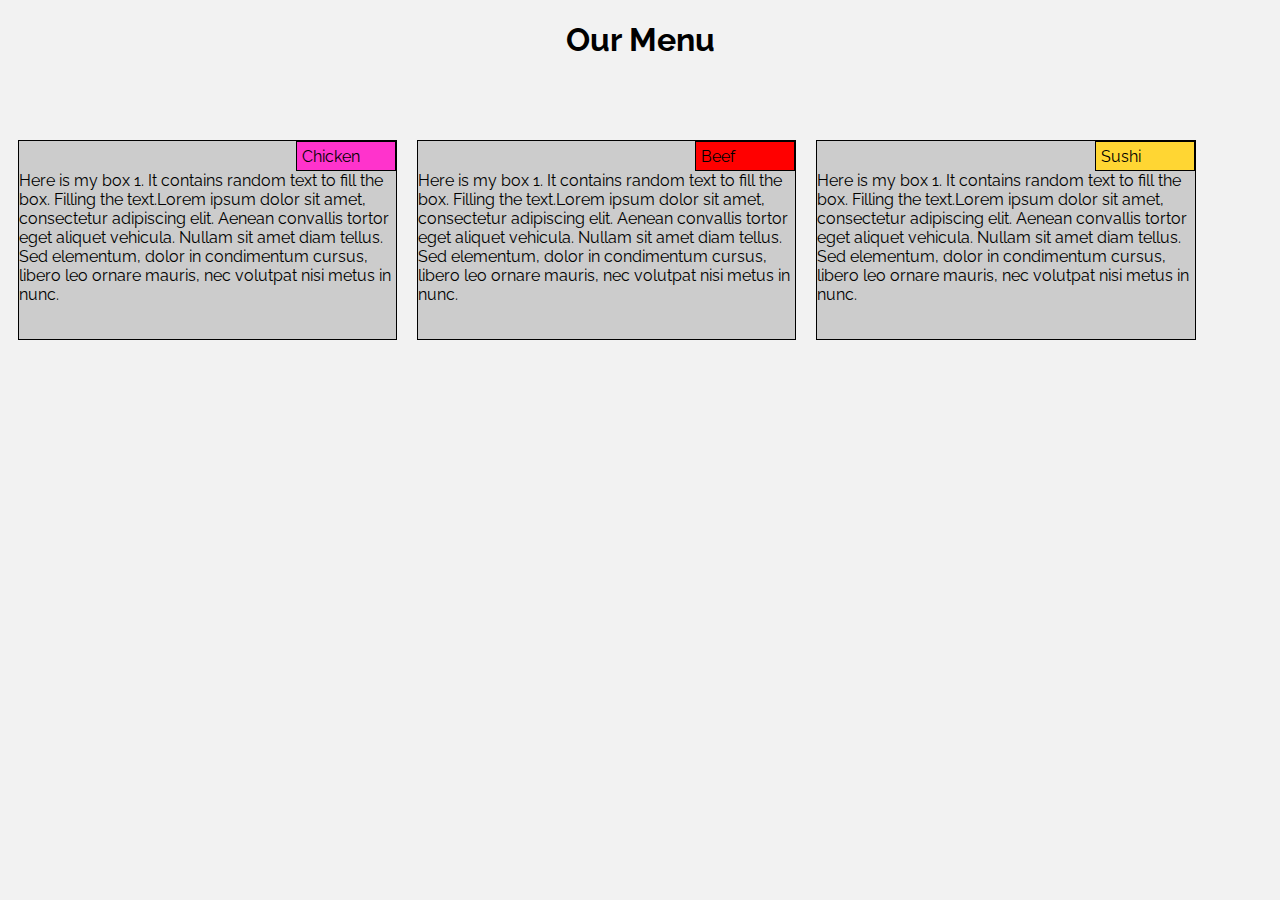
<file: coursera-test/coursera-test-master/module2/index.html>
<!DOCTYPE html>
<html lang="en" dir="ltr">
  <head>
    <meta charset="utf-8">
    <meta name="viewport" content="width=device-width, initial-scale=1">
    <title>Module2 solution</title>
    <link rel="stylesheet" href="css/module2.css">
    <link href="https://fonts.googleapis.com/css?family=Raleway" rel="stylesheet">
  </head>
  <body>
     <h1>Our Menu</h1>

<div class="box">
           <div class="col-lg-4 col-md-6 col-md-12">
                <div id="cbox" > Chicken  </div>
                 <p> Here is my box 1.
                     It contains random text to fill the box.
                     Filling the text.Lorem ipsum dolor sit amet, consectetur adipiscing elit.
            Aenean convallis tortor eget aliquet vehicula.
            Nullam sit amet diam tellus.
            Sed elementum, dolor in condimentum cursus, libero leo ornare mauris, nec volutpat nisi metus in nunc.

                 </p>

           </div>


         <div class="col-lg-4 col-md-6 col-md-12">
         <div id="bbox">
            Beef
         </div>
         <p>Here is my box 1.
             It contains random text to fill the box.
             Filling the text.Lorem ipsum dolor sit amet, consectetur adipiscing elit.
    Aenean convallis tortor eget aliquet vehicula.
    Nullam sit amet diam tellus.
    Sed elementum, dolor in condimentum cursus, libero leo ornare mauris, nec volutpat nisi metus in nunc.</p>
       </div>


       <div  class="col-lg-4 col-md-11 col-md-12" id="sushi">
        <div id="sbox">

            Sushi
         </div>
         <p>Here is my box 1.
             It contains random text to fill the box.
             Filling the text.Lorem ipsum dolor sit amet, consectetur adipiscing elit.
    Aenean convallis tortor eget aliquet vehicula.
    Nullam sit amet diam tellus.
    Sed elementum, dolor in condimentum cursus, libero leo ornare mauris, nec volutpat nisi metus in nunc.
       </p>

       </div>
  </div>
  </body>
</html>
</file>
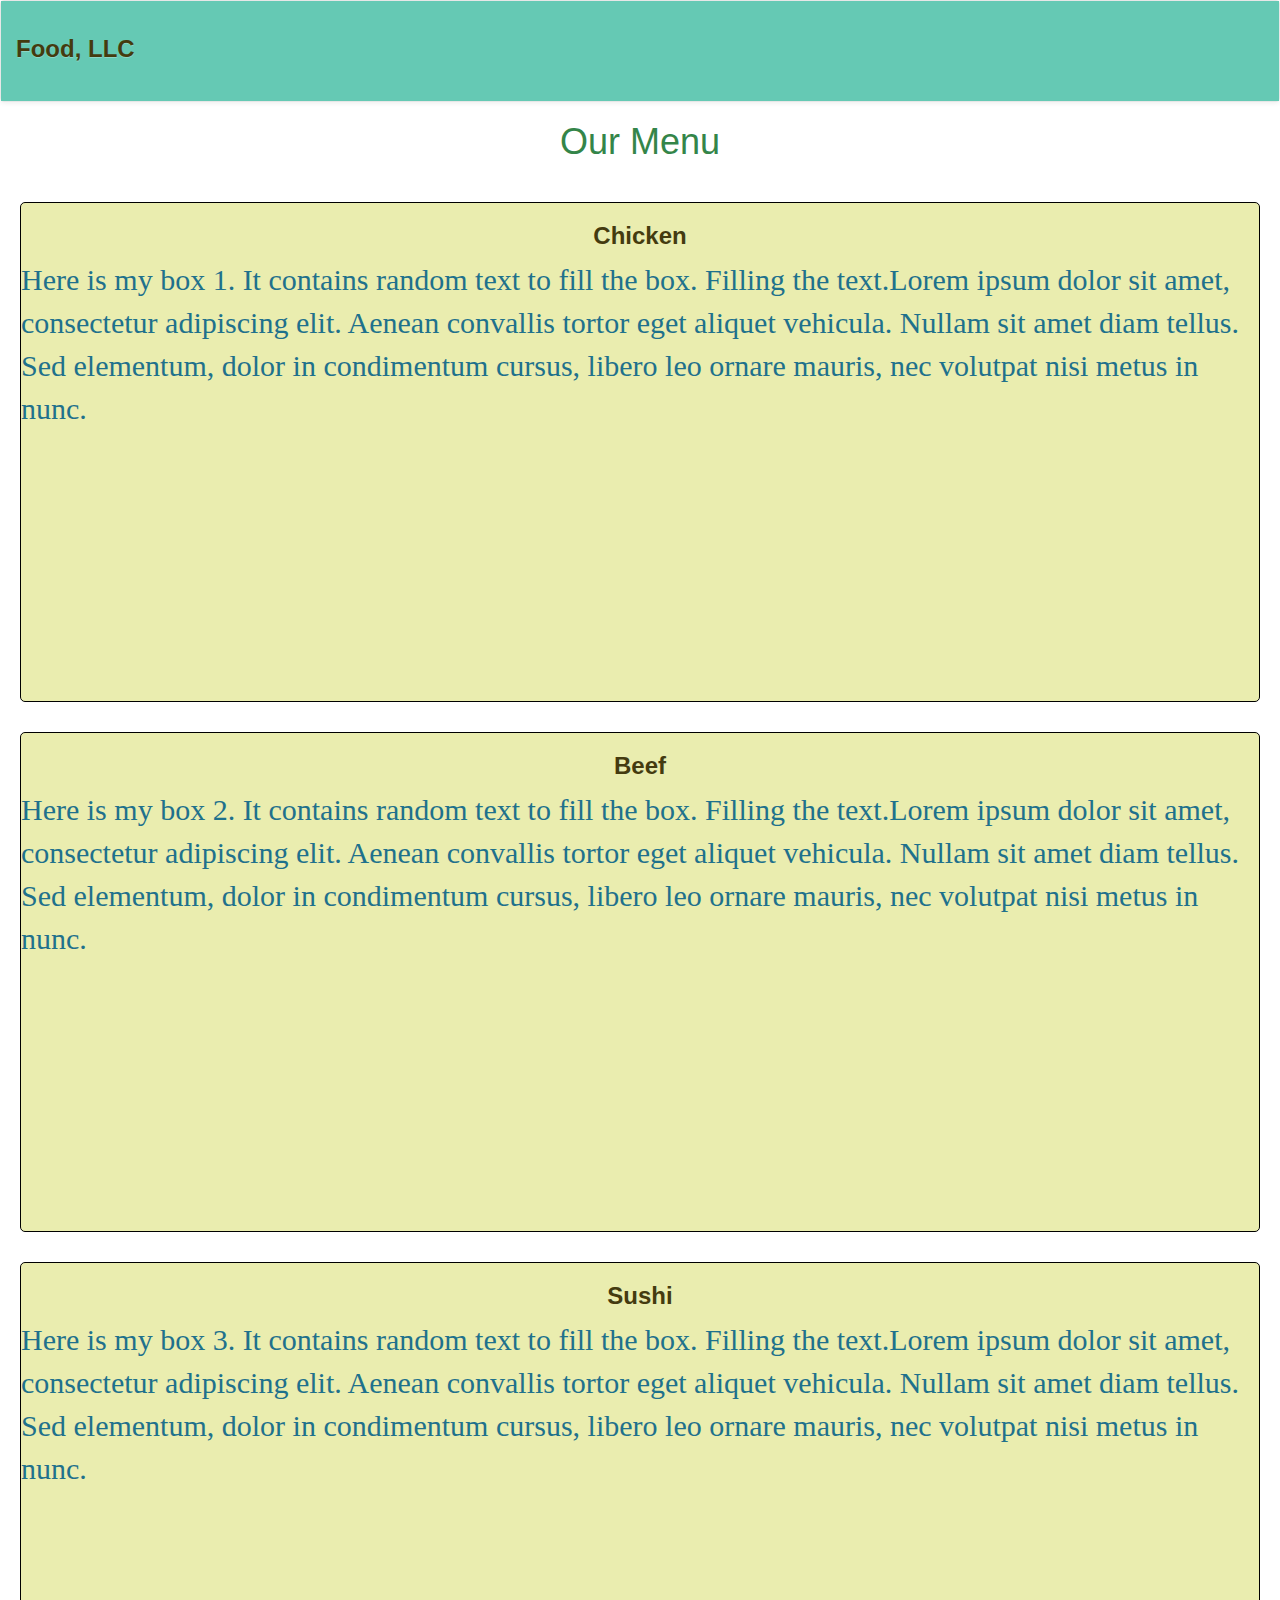
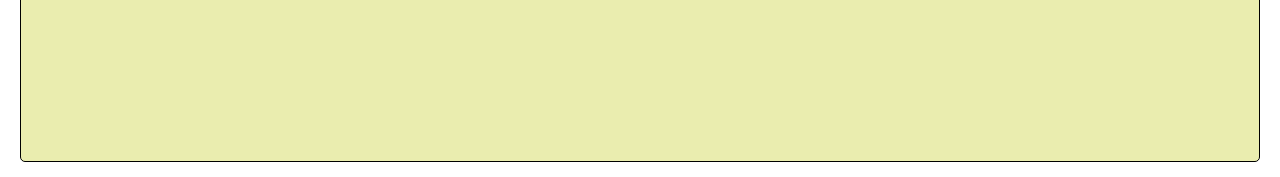
<file: coursera-test/coursera-test-master/module3/index.html>
<!DOCTYPE html>
<html lang="en" dir="ltr">
  <head>
    <meta charset="utf-8">
    <title>Module 3 Solution</title>
    <!-- Latest compiled and minified CSS -->
<link rel="stylesheet" href="https://stackpath.bootstrapcdn.com/bootstrap/3.4.1/css/bootstrap.min.css" integrity="sha384-HSMxcRTRxnN+Bdg0JdbxYKrThecOKuH5zCYotlSAcp1+c8xmyTe9GYg1l9a69psu" crossorigin="anonymous">

<!-- Optional theme -->
<link rel="stylesheet" href="https://stackpath.bootstrapcdn.com/bootstrap/3.4.1/css/bootstrap-theme.min.css" integrity="sha384-6pzBo3FDv/PJ8r2KRkGHifhEocL+1X2rVCTTkUfGk7/0pbek5mMa1upzvWbrUbOZ" crossorigin="anonymous">
<link rel="stylesheet" href="css/module3.css">
<link href="https://fonts.googleapis.com/css?family=Roboto" rel="stylesheet">

<!-- Latest compiled and minified JavaScript -->
<script src="https://stackpath.bootstrapcdn.com/bootstrap/3.4.1/js/bootstrap.min.js" integrity="sha384-aJ21OjlMXNL5UyIl/XNwTMqvzeRMZH2w8c5cRVpzpU8Y5bApTppSuUkhZXN0VxHd" crossorigin="anonymous"></script>
</head>
  <body>
   <header>
     <nav class="navbar navbar-default">
             <div class="container-fluid" id="header-nav">
<!-- Brand and toggle get grouped for better mobile display -->
                 <div class="navbar-header">

                       <a class="navbar-brand" href="#"><h3><strong>Food, LLC</strong><h3></a>
                         <button id="bt"type="button" class="navbar-toggle collapsed  d-block" data-toggle="collapse" data-target="#bs-example-navbar-collapse-1" aria-expanded="false">
                                <span class="sr-only">Toggle navigation</span>
                                <span class="icon-bar"></span>
                                <span class="icon-bar"></span>
                                <span class="icon-bar"></span>
                          </button>
                  </div>

                             <div class="collapse navbar-collapse d-block lg" id="bs-example-navbar-collapse-1">
                                   <ul class="nav navbar-nav visible-xs">
                                   <li ><a href="#chicken">Chicken <span class="sr-only">(current)</span></a></li>
                                   <li><a href="#beef">Beef</a></li>
                                   <li><a href="#sushi">Sushi</a></li>
                                  </ul>
      </div><!-- .collapse .navbar-collapse -->
    </div><!-- .container -->
  </nav><!-- #header-nav -->

   </header>
   <h1 class="text-center">Our Menu</h1>
   <div class="container-fluid col-xs-12">
     <div class="menu">
        <h3 id="chicken" class="text-center">
          <strong>Chicken</strong>
        </h3>
       <p>Here is my box 1.
           It contains random text to fill the box.
           Filling the text.Lorem ipsum dolor sit amet, consectetur adipiscing elit.
  Aenean convallis tortor eget aliquet vehicula.
  Nullam sit amet diam tellus.
  Sed elementum, dolor in condimentum cursus, libero leo ornare mauris, nec volutpat nisi metus in nunc.
  </p>
     </div>
     <div class="menu" >
       <h3 id="beef" class="text-center">
         <strong>Beef</strong>
       </h3>
      <p>Here is my box 2.
          It contains random text to fill the box.
          Filling the text.Lorem ipsum dolor sit amet, consectetur adipiscing elit.
 Aenean convallis tortor eget aliquet vehicula.
 Nullam sit amet diam tellus.
 Sed elementum, dolor in condimentum cursus, libero leo ornare mauris, nec volutpat nisi metus in nunc.
 </p>
     </div>
     <div class="menu">
        <h3 id="sushi" class="text-center">
        <strong>Sushi</strong>
      </h3>
      <p>Here is my box 3.
          It contains random text to fill the box.
          Filling the text.Lorem ipsum dolor sit amet, consectetur adipiscing elit.
 Aenean convallis tortor eget aliquet vehicula.
 Nullam sit amet diam tellus.
 Sed elementum, dolor in condimentum cursus, libero leo ornare mauris, nec volutpat nisi metus in nunc.
 </p>
     </div>
</div>
   <!-- jQuery (necessary for Bootstrap's JavaScript plugins) -->

   <script src="https://code.jquery.com/jquery-1.12.4.min.js" integrity="sha384-nvAa0+6Qg9clwYCGGPpDQLVpLNn0fRaROjHqs13t4Ggj3Ez50XnGQqc/r8MhnRDZ" crossorigin="anonymous"></script>

   <!-- Include all compiled plugins (below), or include individual files as needed -->

   <script src="https://stackpath.bootstrapcdn.com/bootstrap/3.4.1/js/bootstrap.min.js" integrity="sha384-aJ21OjlMXNL5UyIl/XNwTMqvzeRMZH2w8c5cRVpzpU8Y5bApTppSuUkhZXN0VxHd" crossorigin="anonymous"></script>

  </body>
</html>
</file>
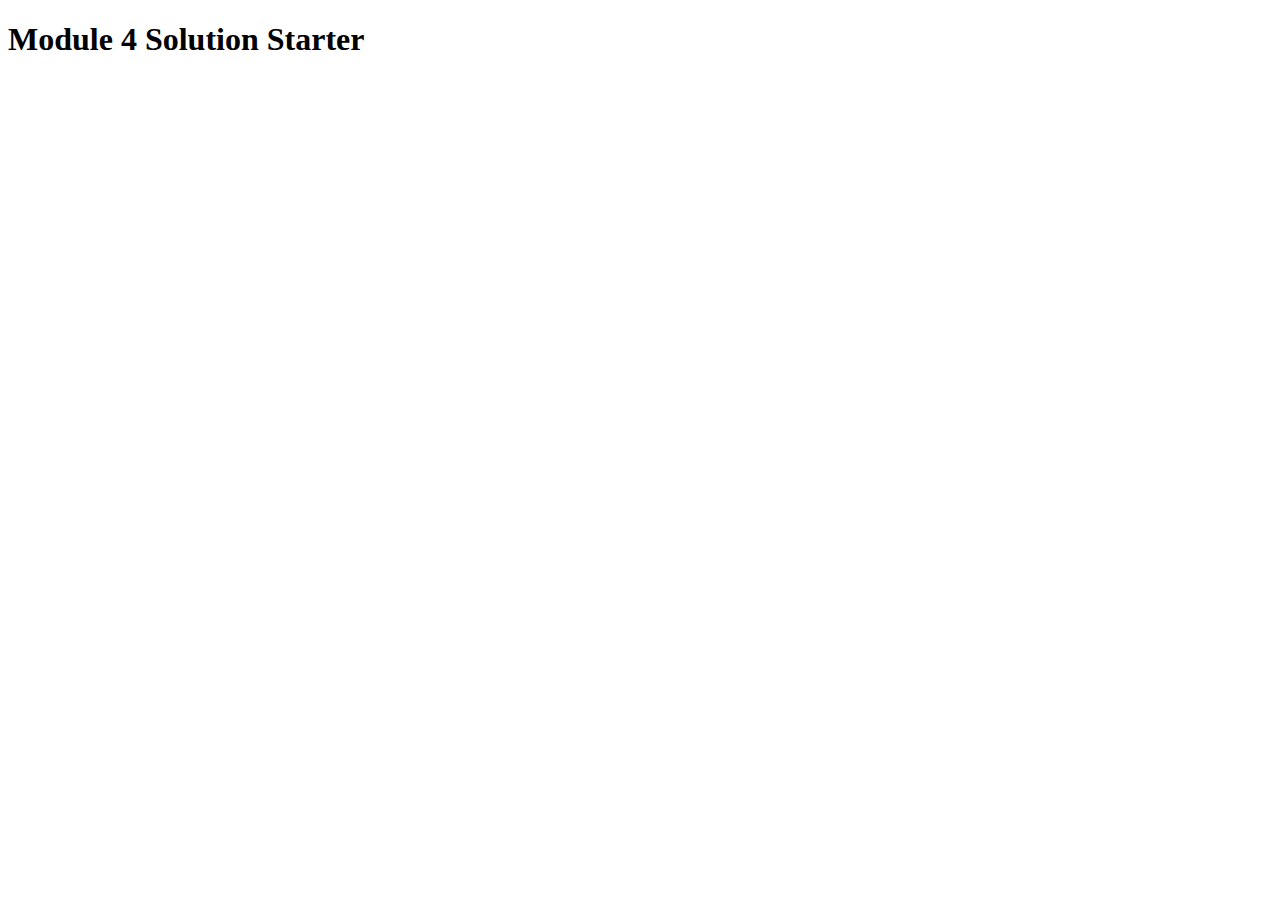
<file: coursera-test/coursera-test-master/module4/index.html>
<!DOCTYPE html>
<html>
<head>
  <meta charset="utf-8">
  <title>Module 4 Solution Starter</title>
  <script>
    var names = []; // DO NOT REMOVE
  </script>
  <script src="SpeakHello.js"></script>
  <script src="SpeakGoodBye.js"></script>
  <script src="script.js"></script>
</head>
<body>
  <h1>Module 4 Solution Starter</h1>
</body>
</html>
</file>
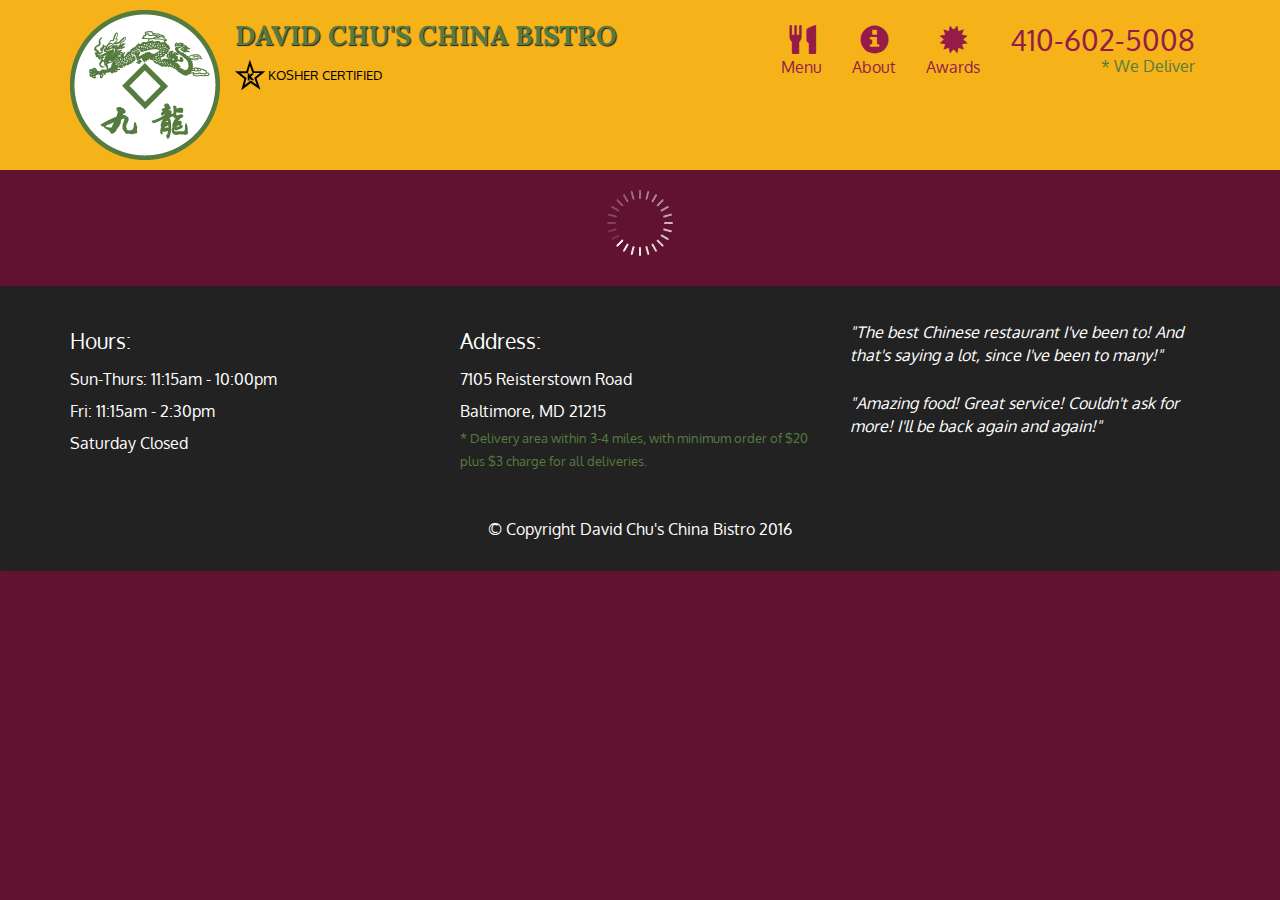
<file: coursera-test/coursera-test-master/module5/index.html>
<!doctype html>
<html lang="en">
  <head>
    <meta charset="utf-8">
    <meta http-equiv="X-UA-Compatible" content="IE=edge">
    <meta name="viewport" content="width=device-width, initial-scale=1">
    <title>David Chu's China Bistro</title>
    <link rel="stylesheet" href="css/bootstrap.min.css">
    <link rel="stylesheet" href="css/styles.css">
    <link href='https://fonts.googleapis.com/css?family=Oxygen:400,300,700' rel='stylesheet' type='text/css'>
    <link href='https://fonts.googleapis.com/css?family=Lora' rel='stylesheet' type='text/css'>
  </head>
<body>
  <header>
    <nav id="header-nav" class="navbar navbar-default">
      <div class="container">
        <div class="navbar-header">
          <a href="index.html" class="pull-left visible-md visible-lg">
            <div id="logo-img" alt="Logo image"></div>
          </a>

          <div class="navbar-brand">
            <a href="index.html"><h1>David Chu's China Bistro</h1></a>
            <p>
              <img src="images/star-k-logo.png" alt="Kosher certification">
              <span>Kosher Certified</span>
            </p>
          </div>

          <button id="navbarToggle" type="button" class="navbar-toggle collapsed" data-toggle="collapse" data-target="#collapsable-nav" aria-expanded="false">
            <span class="sr-only">Toggle navigation</span>
            <span class="icon-bar"></span>
            <span class="icon-bar"></span>
            <span class="icon-bar"></span>
          </button>
        </div>
        
        <div id="collapsable-nav" class="collapse navbar-collapse">
           <ul id="nav-list" class="nav navbar-nav navbar-right">
            <li id="navHomeButton" class="visible-xs active">
              <a href="index.html">
                <span class="glyphicon glyphicon-home"></span> Home</a>
            </li>
            <li id="navMenuButton">
              <a href="#" onclick="$dc.loadMenuCategories();">
                <span class="glyphicon glyphicon-cutlery"></span><br class="hidden-xs"> Menu</a>
            </li>
            <li>
              <a href="#">
                <span class="glyphicon glyphicon-info-sign"></span><br class="hidden-xs"> About</a>
            </li>
            <li>
              <a href="#">
                <span class="glyphicon glyphicon-certificate"></span><br class="hidden-xs"> Awards</a>
            </li>
            <li id="phone" class="hidden-xs">
              <a href="tel:410-602-5008">
                <span>410-602-5008</span></a><div>* We Deliver</div>
            </li>
          </ul><!-- #nav-list -->
        </div><!-- .collapse .navbar-collapse -->
      </div><!-- .container -->
    </nav><!-- #header-nav -->
  </header>

  <div id="call-btn" class="visible-xs">
    <a class="btn" href="tel:410-602-5008">
    <span class="glyphicon glyphicon-earphone"></span>
    410-602-5008
    </a>
  </div>
  <div id="xs-deliver" class="text-center visible-xs">* We Deliver</div>

  <div id="main-content" class="container"></div>

  <footer class="panel-footer">
    <div class="container">
      <div class="row">
        <section id="hours" class="col-sm-4">
          <span>Hours:</span><br>
          Sun-Thurs: 11:15am - 10:00pm<br>
          Fri: 11:15am - 2:30pm<br>
          Saturday Closed
          <hr class="visible-xs">
        </section>
        <section id="address" class="col-sm-4">
          <span>Address:</span><br>
          7105 Reisterstown Road<br>
          Baltimore, MD 21215
          <p>* Delivery area within 3-4 miles, with minimum order of $20 plus $3 charge for all deliveries.</p>
          <hr class="visible-xs">
        </section>
        <section id="testimonials" class="col-sm-4">
          <p>"The best Chinese restaurant I've been to! And that's saying a lot, since I've been to many!"</p>
          <p>"Amazing food! Great service! Couldn't ask for more! I'll be back again and again!"</p>
        </section>
      </div>
      <div class="text-center">&copy; Copyright David Chu's China Bistro 2016</div>
    </div>
  </footer>

  <!-- jQuery (Bootstrap JS plugins depend on it) -->
  <script src="js/jquery-2.1.4.min.js"></script>
  <script src="js/bootstrap.min.js"></script>
  <script src="js/ajax-utils.js"></script>
  <script src="js/script.js"></script>
</body>
</html>
</file>
<file: coursera-test/coursera-test-master/module2/css/module2.css>
body{
    background-color:#f2f2f2;

}
*{
  box-sizing:border-box;
  font-family: 'Raleway', serif;
}
h1{
  text-align: center;
}
p{
  margin-top: 30px;
}
.box{
  width:100%;
  position:relative;
  padding-top: 50px;

}
#chicken{

}
#beef{
}
#sushi{

}
#cbox{
  background-color: #ff33cc;
  width:100px;
  height:30px;
  float: right;
  border: 1px solid black;
  padding:5px;
}
#bbox{
  background-color:#ff0000;
    box-sizing: 60%;
    float: right;
    border: 1px solid black;
    width:100px;
    height:30px;
    padding:5px;
}
#sbox{
 box-sizing: 60%;
 padding:5px;
   background-color: #ffd633;
   float: right;
   border: 1px solid black;
   width:100px;
   height:30px;

}
@media (min-width:992px) {
        .col-lg-4{
          background-color:  #cccccc;
          float: left;
          width:30%;
          border:1px solid black;
          margin:10px;
          height: 200px;
            overflow: auto;
        }
}
@media (min-width:768px) and (max-width:991px){
      .col-md-6{
        float : left;
        background-color: #cccccc;
        border:1px solid black;
        width:41.66%;
        height: 200px;
        margin:10px;
          overflow: auto;
      }
      .col-md-11{
        float: left;
        background-color:  #cccccc;
        border:1px solid black;
        width:86%;
        height: 200px;
        margin:10px;
          overflow: auto;
      }
}
@media (max-width:767px)
{
  .col-md-12{
    float: left;
    background-color:  #cccccc;
    border:1px solid black;
    width:95%;
      height: 200px;
      margin:10px;
        overflow: auto;
  }
}
</file>
<file: coursera-test/coursera-test-master/module3/css/module3.css>
#header-nav{
  background-color: #65c9b4;
}
#bt{
  color: red;
}
.menu{
  height:500px;
  background-color:#eaedaf;
  margin:30px 5px 15px 5px;
  border:1px solid black;
  border-radius: 5px;
}
p{
  font-size: 30px;
  color:#1f718c;
  font-family: 'Lobster','cursive';
}
h3{
  color: #443b0f;
}
h1{
  color:#348549;
}
</file>
<file: coursera-test/coursera-test-master/module5/css/styles.css>
body {
  font-size: 16px;
  color: #fff;
  background-color: #61122f;
  font-family: 'Oxygen', sans-serif;
}

/** HEADER **/
#header-nav {
  background-color: #f6b319;
  border-radius: 0;
  border: 0;
}

#logo-img {
  background: url('../images/restaurant-logo_large.png') no-repeat;
  width: 150px;
  height: 150px;
  margin: 10px 15px 10px 0;
}

.navbar-brand {
  padding-top: 25px;
}
.navbar-brand h1 { /* Restaurant name */
  font-family: 'Lora', serif;
  color: #557c3e;
  font-size: 1.5em;
  text-transform: uppercase;
  font-weight: bold;
  text-shadow: 1px 1px 1px #222;
  margin-top: 0;
  margin-bottom: 0;
  line-height: .75;
}
.navbar-brand a:hover, .navbar-brand a:focus {
  text-decoration: none;
}
.navbar-brand p { /* Kosher cert */
  color: #000;
  text-transform: uppercase;
  font-size: .7em;
  margin-top: 15px;
}
.navbar-brand p span { /* Star-K */
  vertical-align: middle;
}

#nav-list {
  margin-top: 10px;
}
#nav-list a {
  color: #951C49;
  text-align: center;
}
#nav-list a:hover {
  background: #E7E7E7;
}
#nav-list a span {
  font-size: 1.8em;
}

#phone {
  margin-top: 5px;
}
#phone a { /* Phone number */
  text-align: right;
  padding-bottom: 0;
}
#phone div { /* We Deliver */
  color: #557c3e;
  text-align: right;
  padding-right: 15px;
}

.navbar-header button.navbar-toggle, .navbar-header .icon-bar {
  border: 1px solid #61122f;
}
.navbar-header button.navbar-toggle {
  clear: both;
  margin-top: -30px;
}
/* END HEADER */

/* FOOTER */
.panel-footer {
  margin-top: 30px;
  padding-top: 35px;
  padding-bottom: 30px;
  background-color: #222;
  border-top: 0;
}
.panel-footer div.row {
  margin-bottom: 35px;
}
#hours, #address {
  line-height: 2;
}
#hours > span, #address > span {
  font-size: 1.3em;
}
#address p {
  color: #557c3e;
  font-size: .8em;
  line-height: 1.8;
}
#testimonials {
  font-style: italic;
}
#testimonials p:nth-child(2) {
  margin-top: 25px;
}
/* END FOOTER */



/* HOME PAGE */
.container .jumbotron {
  box-shadow: 0 0 50px #3F0C1F;
  border: 2px solid #3F0C1F;
}

#menu-tile, #specials-tile, #map-tile {
  height: 250px;
  width: 100%;
  margin-bottom: 15px;
  position: relative;
  border: 2px solid #3F0C1F;
  overflow: hidden;
}
#menu-tile:hover, #specials-tile:hover, #map-tile:hover {
  box-shadow: 0 1px 5px 1px #cccccc;
}
#menu-tile {
  background: url('../images/menu-tile.jpg') no-repeat;
  background-position: center;
}
#specials-tile {
  background: url('../images/specials-tile.jpg') no-repeat;
  background-position: center;
}
#menu-tile span, #specials-tile span, #map-tile span {
  position: absolute;
  bottom: 0;
  right: 0;
  width: 100%;
  text-align: center;
  font-size: 1.6em;
  text-transform: uppercase;
  background-color: #000;
  color: #fff;
  opacity: .8;
}
/* END HOME PAGE */

/* MENU CATEGORIES PAGE */
.category-tile { 
  position: relative;
  border: 2px solid #3F0C1F;
  overflow: hidden;
  width: 200px;
  height: 200px;
  margin: 0 auto 15px;
}
.category-tile span {
  position: absolute;
  bottom: 0;
  right: 0;
  width: 100%;
  text-align: center;
  font-size: 1.2em;
  text-transform: uppercase;
  background-color: #000;
  color: #fff;
  opacity: .8;
}
.category-tile:hover {
  box-shadow: 0 1px 5px 1px #cccccc;
}

#menu-categories-title + div {
  margin-bottom: 50px;
}
/* END MENU CATEGORIES PAGE */

/* SINGLE CATEGORY PAGE */
.menu-item-tile {
  margin-bottom: 25px;
}
.menu-item-tile hr {
  width: 80%;
}
.menu-item-tile .menu-item-price {
  font-size: 1.1em;
  text-align: right;
  margin-top: -15px;
  margin-right: -15px;
}
.menu-item-tile .menu-item-price span {
  font-size: .6em;
}
.menu-item-photo {
  position: relative;
  border: 2px solid #3F0C1F; 
  overflow: hidden;
  padding: 0;
  margin-right: -15px;
  margin-left: auto;
  margin-bottom: 20px;
  max-width: 250px;
}
.menu-item-photo div {
  position: absolute;
  bottom: 0;
  right: 0;
  width: 80px;
  background-color: #557c3e;
  text-align: center;
}
.menu-item-description {
  padding-right: 30px;
}
h3.menu-item-title {
  margin: 0 0 10px;
}
.menu-item-details {
  font-size: .9em;
  font-style: italic;
}
/* END SINGLE CATEGORY PAGE */


/********** Large devices only **********/
@media (min-width: 1200px) {
  .container .jumbotron {
    background: url('../images/jumbotron_1200.jpg') no-repeat;
    height: 675px;
  }
}

/********** Medium devices only **********/
@media (min-width: 992px) and (max-width: 1199px) {
  /* Header */
  #logo-img {
    background: url('../images/restaurant-logo_medium.png') no-repeat;
    width: 100px;
    height: 100px;
    margin: 5px 5px 5px 0;
  }
  /* End Header */

  /* Home Page */
  .container .jumbotron {
    background: url('../images/jumbotron_992.jpg') no-repeat;
    height: 558px;
  }
  /* End Home Page */
}

/********** Small devices only **********/
@media (min-width: 768px) and (max-width: 991px) {
  /* Home Page */
  .container .jumbotron {
    background: url('../images/jumbotron_768.jpg') no-repeat;
    height: 432px;
  }
  /* End Home Page */
}

/********** Extra small devices only **********/
@media (max-width: 767px) {
  /* Header */
  .navbar-brand {
    padding-top: 10px;
    height: 80px;
  }
  .navbar-brand h1 { /* Restaurant name */
    padding-top: 10px;
    font-size: 5vw; /* 1vw = 1% of viewport width */
  }
  .navbar-brand p { /* Kosher cert */
    font-size: .6em;
    margin-top: 12px;
  }
  .navbar-brand p img { /* Star-K */
    height: 20px;
  }

  #collapsable-nav a { /* Collapsed nav menu text */
    font-size: 1.2em;
  }
  #collapsable-nav a span { /* Collapsed nav menu glyph */
    font-size: 1em;
    margin-right: 5px;
  }

  #call-btn > a {
    font-size: 1.5em;
    display: block;
    margin: 0 20px;
    padding: 10px;
    border: 2px solid #fff;
    background-color: #f6b319;
    color: #951c49;
  }
  #xs-deliver {
    margin-top: 5px;
    font-size: .7em;
    letter-spacing: .1em;
    text-transform: uppercase;
  }
  /* End Header */

  /* Footer */
  .panel-footer section {
    margin-bottom: 30px;
    text-align: center;
  }
  .panel-footer section:nth-child(3) {
    margin-bottom: 0; /* margin already exists on the whole row */
  }
  .panel-footer section hr {
    width: 50%;
  }
  /* End Footer */

  /* Home Page */
  .container .jumbotron {
    margin-top: 30px;
    padding: 0;
  }
  #menu-tile, #specials-tile {
    width: 360px;
    margin: 0 auto 15px;
  }

  .menu-item-photo {
    margin-right: auto;
  }
  .menu-item-tile .menu-item-price {
    text-align: center;
  }
  .menu-item-description {
    text-align: center;;
  }
}


/********** Super extra small devices Only :-) (e.g., iPhone 4) **********/
@media (max-width: 479px) {
  /* Header */
  .navbar-brand h1 { /* Restaurant name */
    padding-top: 5px;
    font-size: 6vw;
  }
  /* End Header */
  
  /* Home page */
  #menu-tile, #specials-tile {
    width: 280px;
    margin: 0 auto 15px;
  }

  .col-xxs-12 {
    position: relative;
    min-height: 1px;
    padding-right: 15px;
    padding-left: 15px;
    float: left;
    width: 100%;
  }
}
</file>
